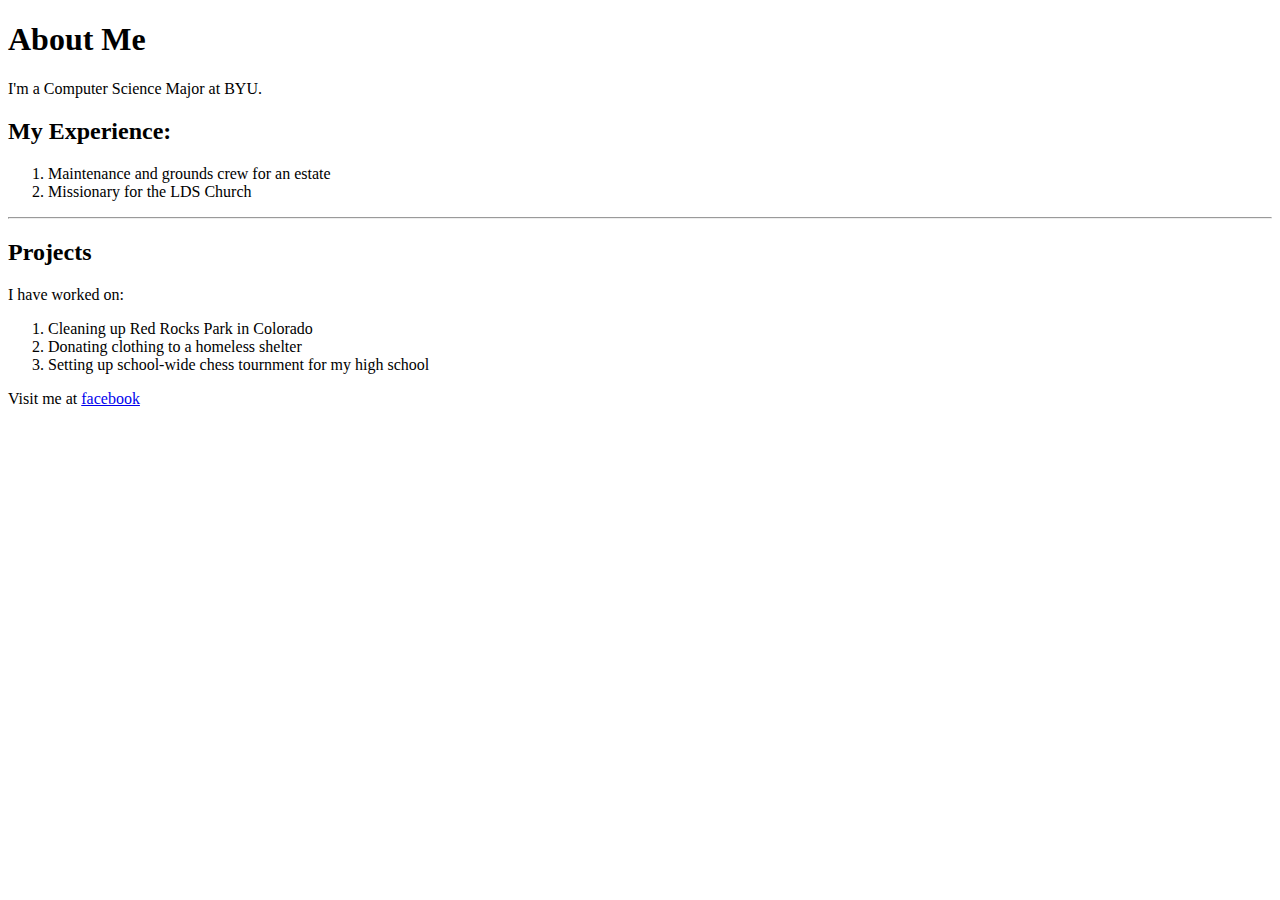
<file: index.html>
<!DOCTYPE html>
<html>
<head>
<title>Parker Hoggan</title>
</head>
<body>

<h1>About Me</h1>
<p>I'm a Computer Science Major at BYU.</p>

<h2>My Experience:</h2>
<ol>
	<li>Maintenance and grounds crew for an estate</li>
	<li>Missionary for the LDS Church</li>
</ol>
<hr>

<h2>Projects</h2>
<p>I have worked on:</p>
<ol>
   <li>Cleaning up Red Rocks Park in Colorado</li>
   <li>Donating clothing to a homeless shelter</li>
   <li>Setting up  school-wide chess tournment for my high school</li>
</ol>
<p>Visit me at <a href="https://facebook.com/">facebook</a> </p>



</body>
</htmli>
</file>
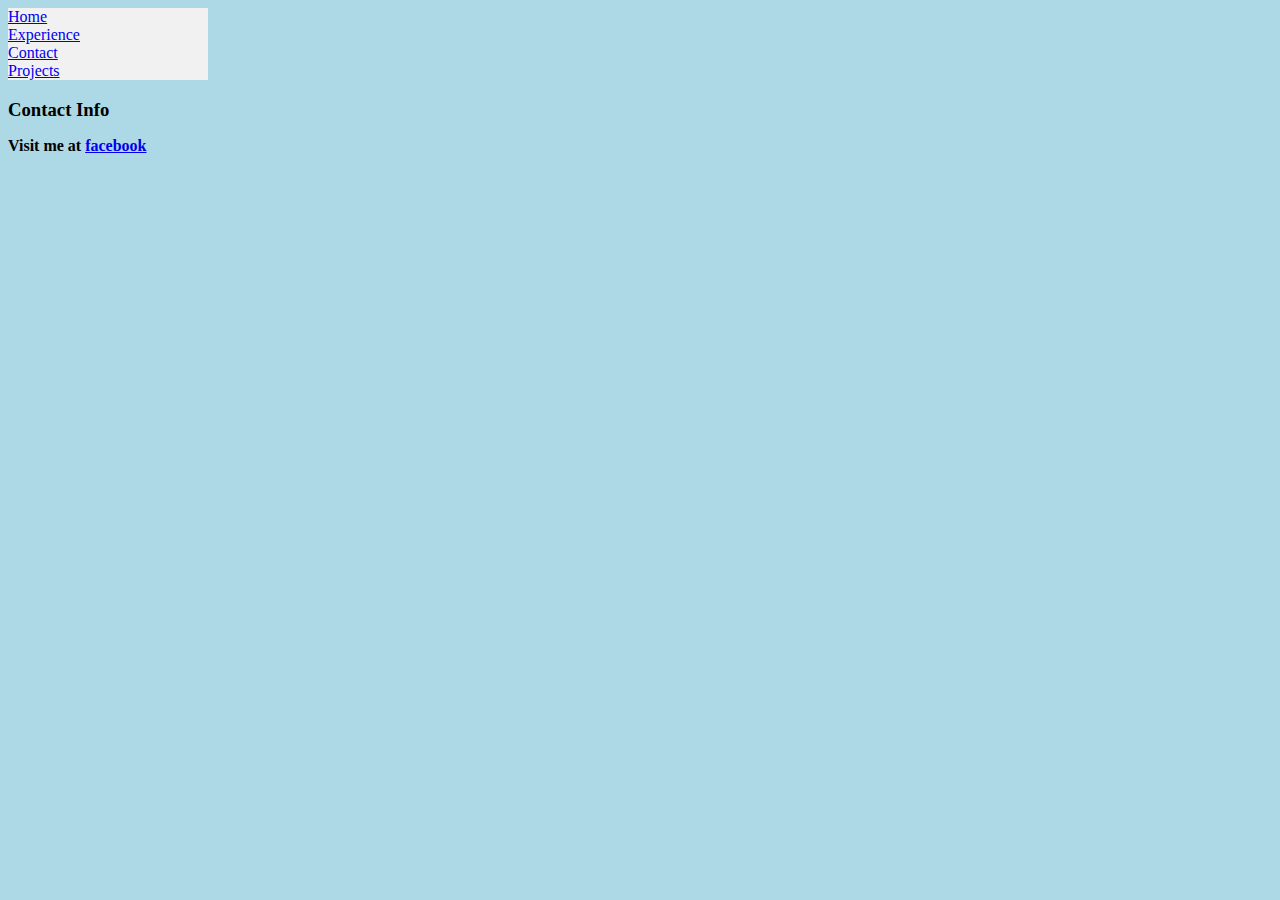
<file: contact.html>
<!DOCTYPE html>
<html>
<head>
<link rel="stylesheet" href="portfolio.css">
</head>
<body>
<ul>
  <li><a href="index.html">Home</a></li>
  <li><a href="experience.html">Experience</a></li>
  <li><a href="contact.html">Contact</a></li>
  <li><a href="projects.html">Projects</a></li>
</ul>
<h3>Contact Info</h>
<p>Visit me at <a href="https://facebook.com/">facebook</a> </p>

</body>
</html>
</file>
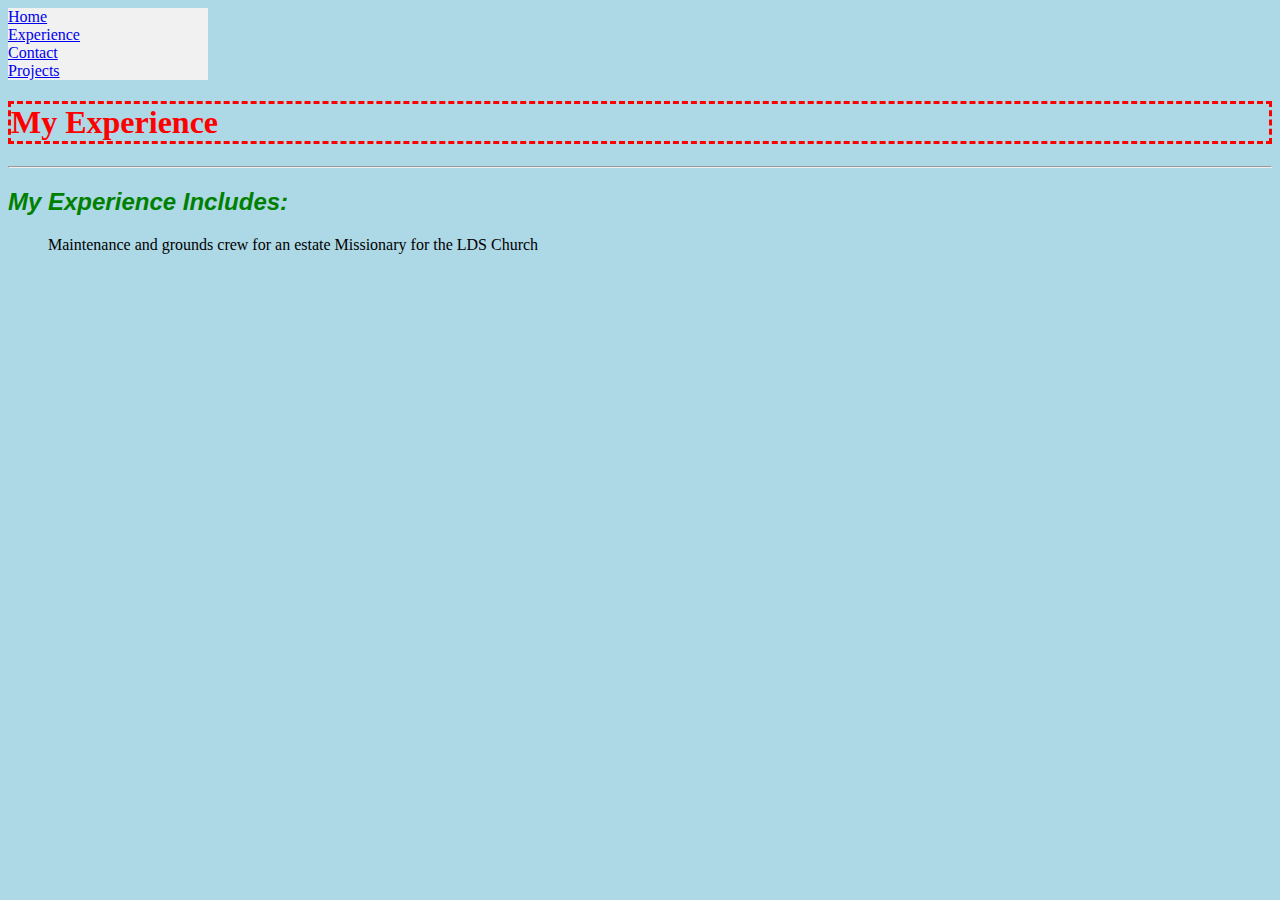
<file: experience.html>
<!DOCTYPE html>
<html>
<head>
<link rel="stylesheet" href="portfolio.css">
</head>
<body>
<ul>
 <li><a href="index.html">Home</a></li>
  <li><a href="experience.html">Experience</a></li>
  <li><a href="contact.html">Contact</a></li>
  <li><a href="projects.html">Projects</a></li>
</ul>

<h1>My Experience</h1>
<hr>
<h2>My Experience Includes:</h2>
<ol>
        <li>Maintenance and grounds crew for an estate</li>
        <li>Missionary for the LDS Church</li>
</ol>

</body>
</html>
</file>
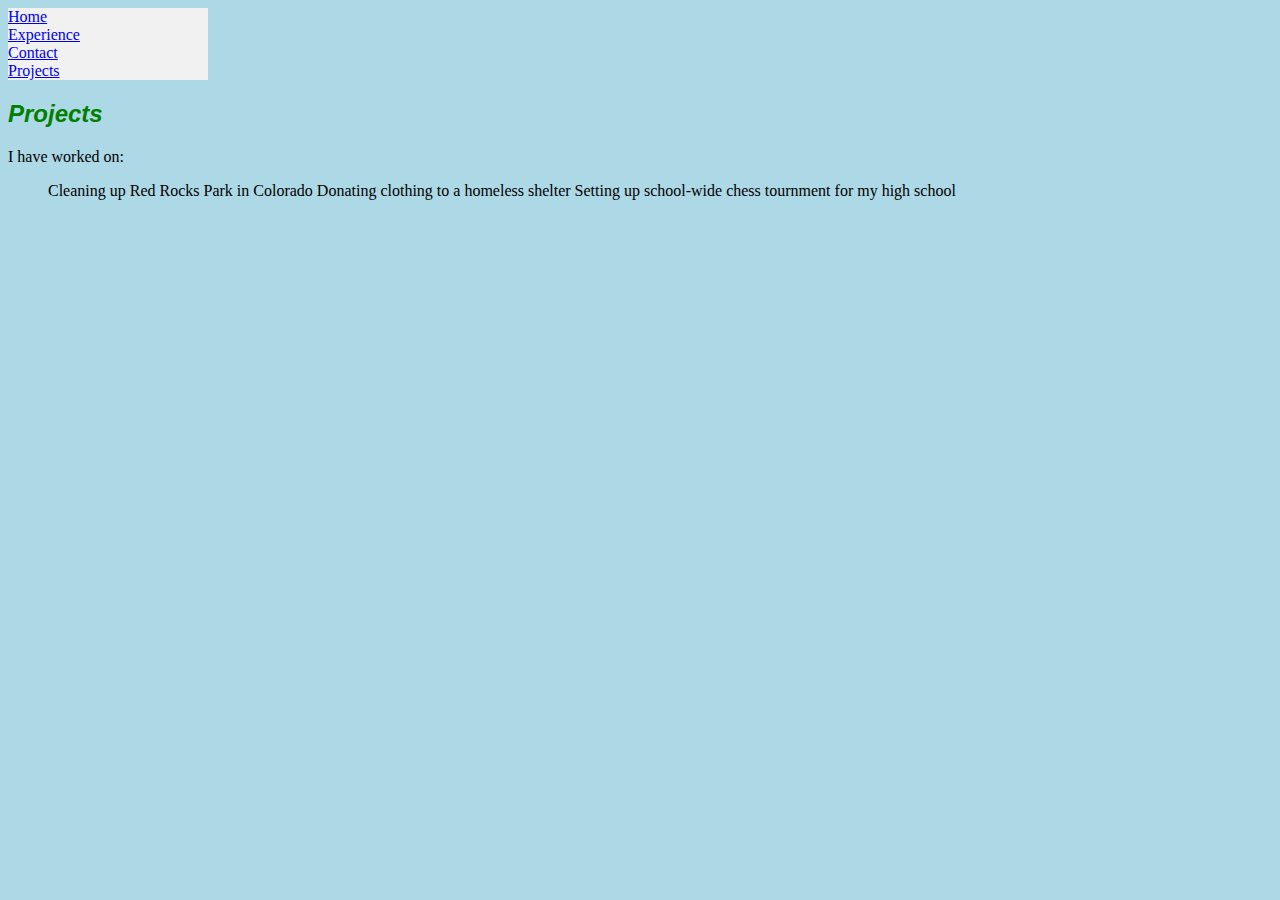
<file: projects.html>
<!DOCTYPE html>
<html>
<head>
<title>Parker Hoggan's Projects</title>
<link rel="stylesheet" href="portfolio.css">
</head>
<body>

<ul>
 <li><a href="index.html">Home</a></li>
  <li><a href="experience.html">Experience</a></li>
  <li><a href="contact.html">Contact</a></li>
  <li><a href="projects.html">Projects</a></li>
</ul>

<h2>Projects</h2>
<p>I have worked on:</p>
<ol>
   <li>Cleaning up Red Rocks Park in Colorado</li>
   <li>Donating clothing to a homeless shelter</li>
   <li>Setting up  school-wide chess tournment for my high school</li>
</ol>


</body>
</html>
</file>
<file: portfolio.css>
body {background-color:lightblue;}

h1 {color:red; text-align, right; border-style: dashed;}

p {font-family: calibri; font-size: 16px;}

h2 {color:green; font-family: Arial; font-style: italic;}

ul {
    list-style-type: none;
    margin: 0;
    padding: 0;
    width: 200px;
    background-color: #f1f1f1;
}

li a {display: block;}
li { display: inline;}

.active {
    background-color: #4CAF50;
    color: white;
}

/* Change the link color on hover */
li a:hover {
    background-color: #555;
    color: white;
}
</file>
